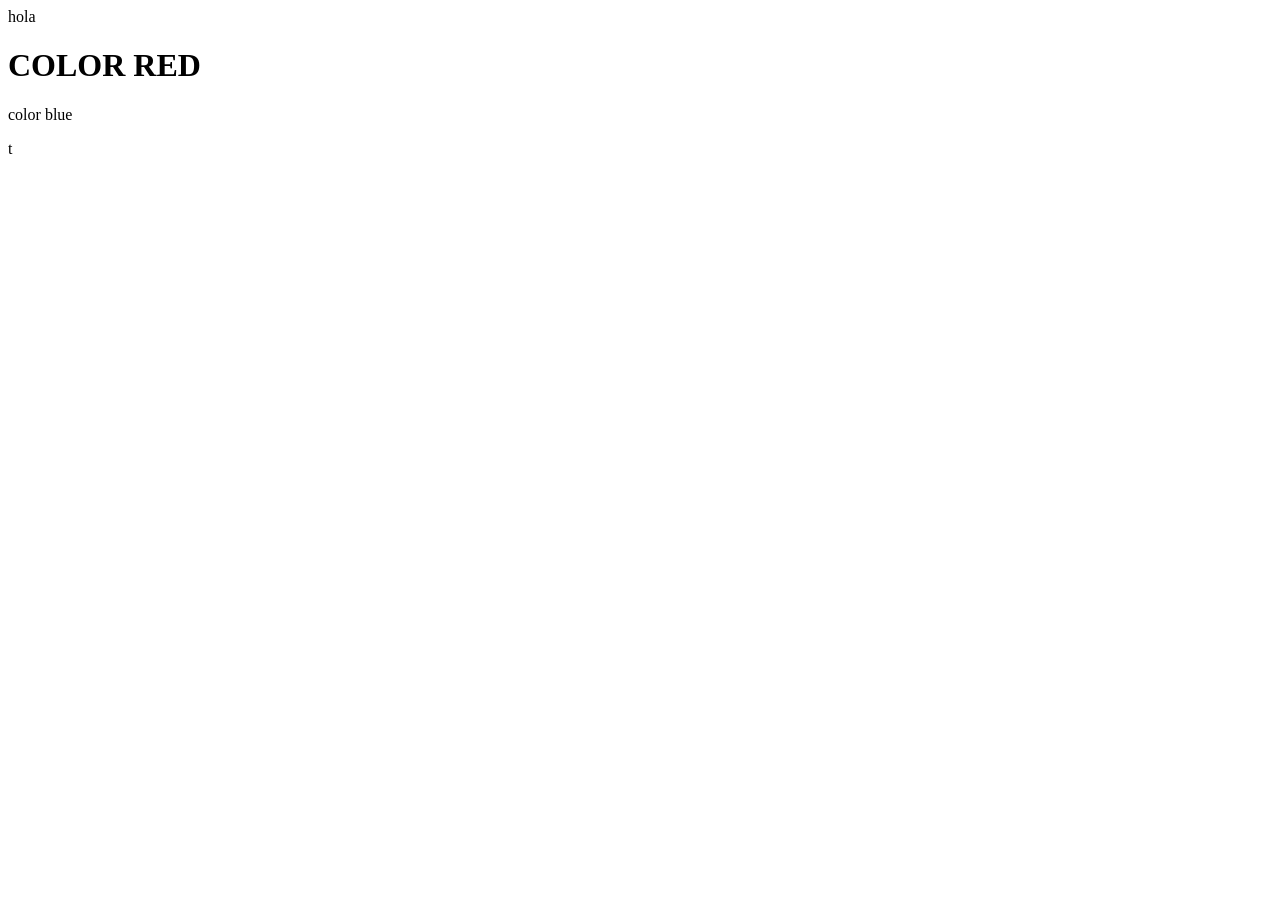
<file: Herencia/index.html>
<!DOCTYPE html>
<html lang="en">
<head>
    <meta charset="UTF-8">
    <meta name="viewport" content="width=device-width, initial-scale=1.0">
    <title>Document</title>
</head>
<body>
    hola
    <div>
        <h1>COLOR RED</h1>
        <p>
            color blue
        </p>
    </div>
</body>
</html>t
</file>
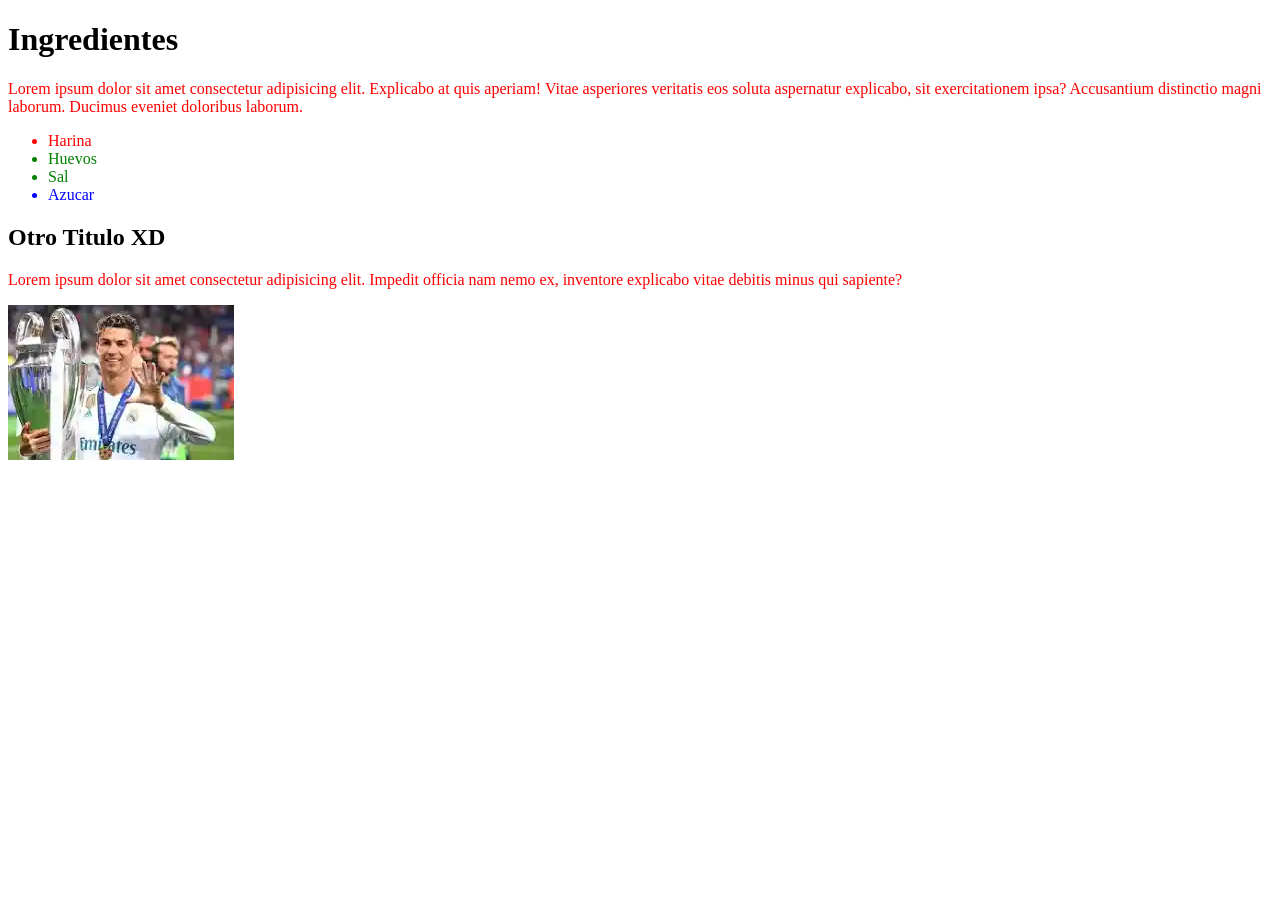
<file: SelectoresAvanzados/index.html>
<!DOCTYPE html>
<html lang="es">
<head>
    <meta charset="UTF-8">
    <meta name="viewport" content="width=device-width, initial-scale=1.0">
    <title>Selectores Avanzados</title>
    <link rel="stylesheet" href="styles.css">
</head>
<body>
    <h1>Ingredientes</h1>
    <p>
        Lorem ipsum dolor sit amet consectetur adipisicing elit. Explicabo at quis aperiam! Vitae asperiores veritatis eos soluta aspernatur explicabo, sit exercitationem ipsa? Accusantium distinctio magni laborum. Ducimus eveniet doloribus laborum.
    </p>
    <ul>
        <li class="ingrediente-faltante">Harina</li>
        <li>Huevos</li>
        <li>Sal</li>
        <li id="ingrediente-secreto">Azucar</li>
    </ul>
    <h2>Otro Titulo XD</h2>
    <p>
        Lorem ipsum dolor sit amet consectetur adipisicing elit. Impedit officia nam nemo ex, inventore explicabo vitae debitis minus qui sapiente?
    </p>

    <img src="cr7.png">
</body>
</html>
</file>
<file: SelectoresAvanzados/styles.css>
/*Selector por clase*/

.ingrediente-faltante{
    color: red;
}

/*Selector por id*/

#ingrediente-secreto{
    color: blue;
}

/*SELECTOR POR ATRIBUTO*/

img [src$=".png"]{
    width: 20%;
    height: 100%;
}

/*SELECTOR POR HIJO DIRECTO*/

ul > li{
    color: green;
}


/*SELECTOR ADYACENTE  Se le otorga al elemento p que sigue inmediatamente a h2*/ 

h2 + p{
    color: blue;
}


/*SELECTOR HERMANO GENERAL   Se le otorga a todos los elementos p que siguen a h1*/ 
h1 ~ p{
    color: red;
}
</file>
